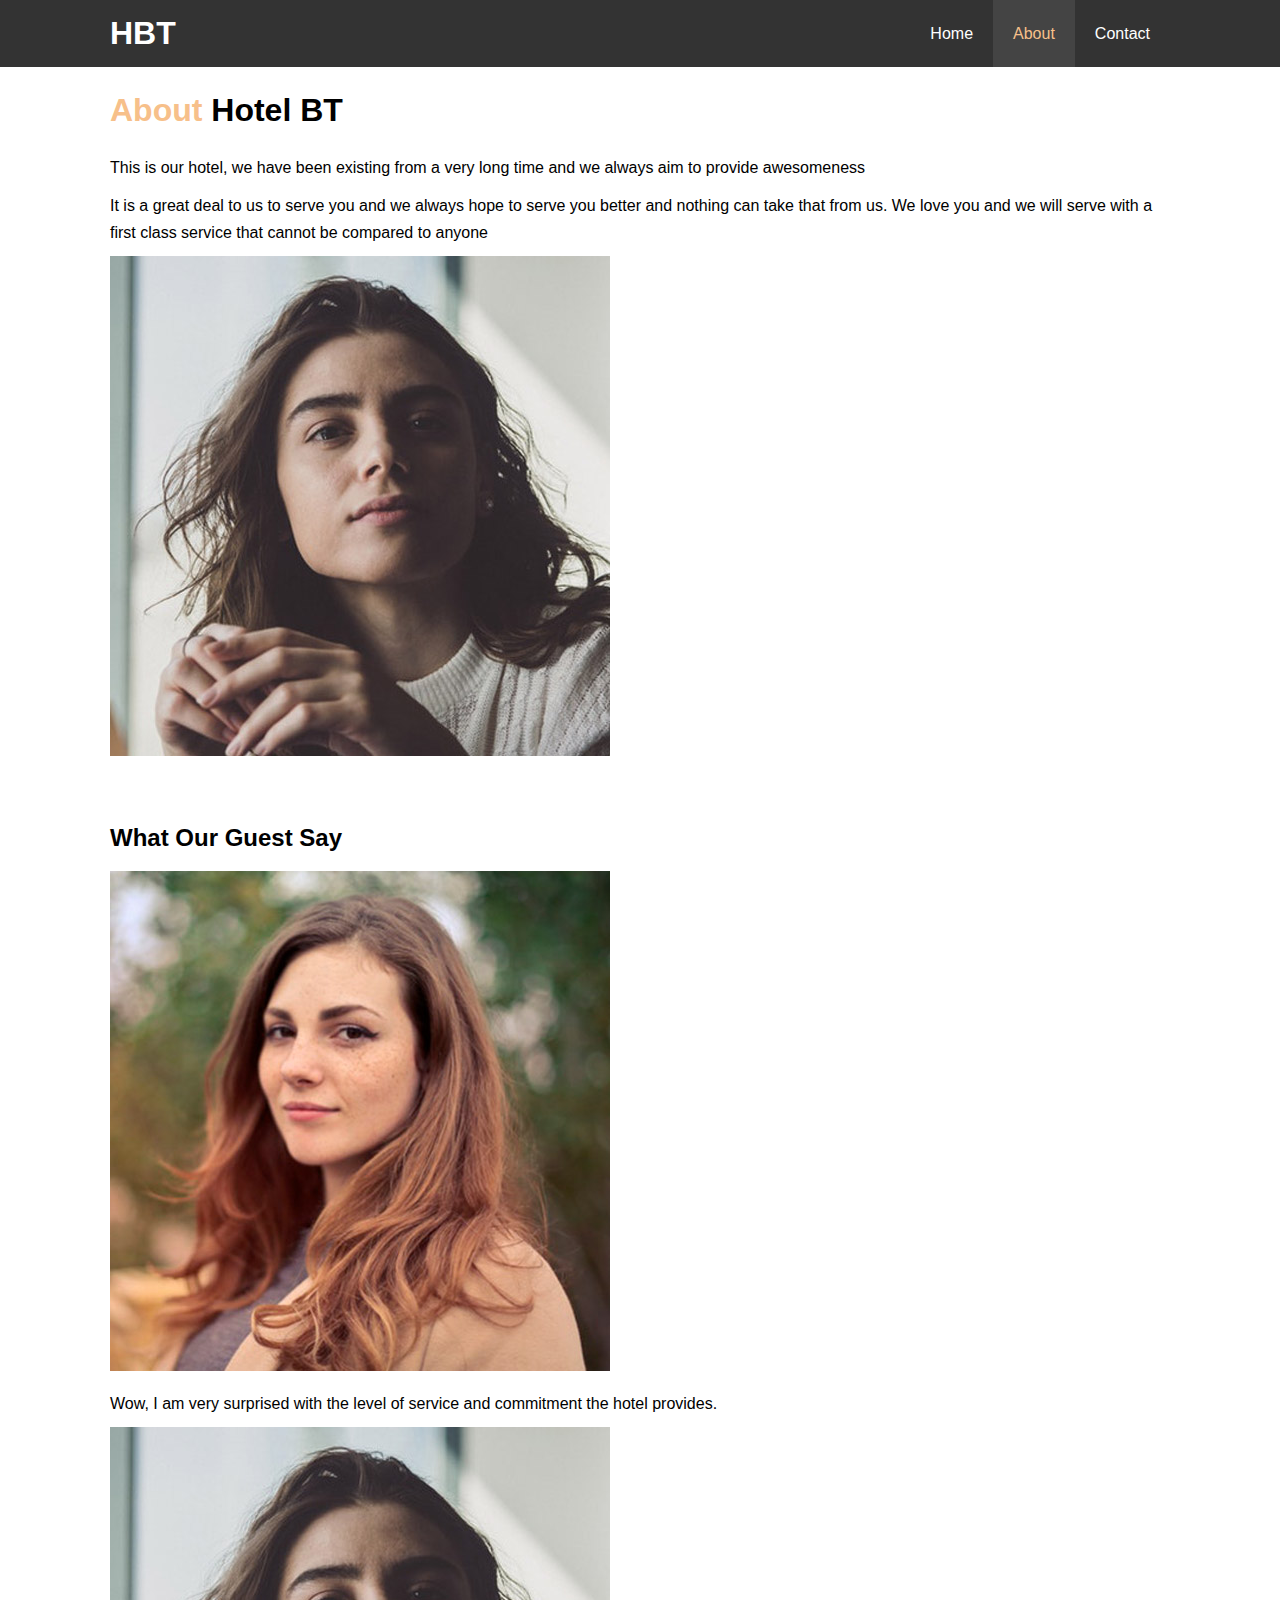
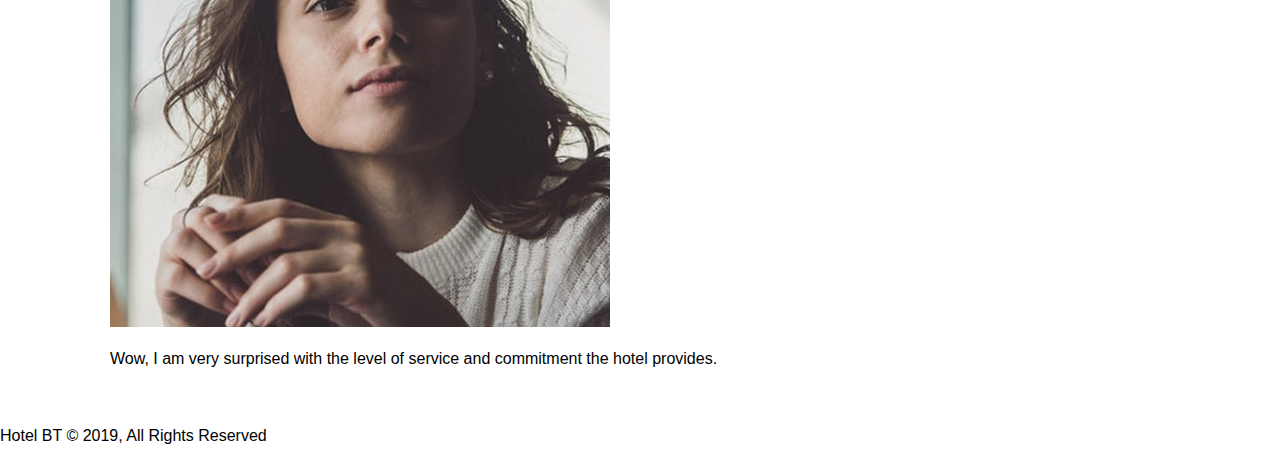
<file: about.html>
<!DOCTYPE html>
<html lang="en">
  <head>
    <meta charset="UTF-8" />
    <meta name="viewport" content="width=device-width, initial-scale=1.0" />
    <meta http-equiv="X-UA-Compatible" content="ie=edge" />
    <meta name="description" content="ie=edge" />
    <meta
      name="keywords"
      content="Hotel, Apartments, Holidays, Resort, Vacation, Hotels, 5-star, hospitality, trips, travel, comfort, flights, clean"
    />
    <title>Hotel BT | About”</title>
    <link rel="stylesheet" href="css/design.css" />
  </head>

  <body>
    <header>
      <nav id="navbar">
        <div class="container">
          <h1 class="logo">
            <a href="index.html">HBT</a>
          </h1>
          <ul>
            <li><a href="index.html">Home</a></li>
            <li><a class="current" href="about.html">About</a></li>
            <li><a href="contact.html">Contact</a></li>
          </ul>
        </div>
      </nav>
    </header>
    <section id="about-info" class="bg-light py-3">
      <div class="container">
        <div class="info-left">
          <h1 class="l-heading">
            <span class="text-primary">About</span> Hotel BT
          </h1>
          <p>
            This is our hotel, we have been existing from a very long time and
            we always aim to provide awesomeness
          </p>
          <p>
            It is a great deal to us to serve you and we always hope to serve
            you better and nothing can take that from us. We love you and we
            will serve with a first class service that cannot be compared to
            anyone
          </p>
        </div>
        <div class="info-right">
          <img src="img/person-2.jpg" alt="Hotel" />
        </div>
      </div>
    </section>
    <div id="clr"></div>
    <section id="testimonials" class="py-3">
      <div class="container">
        <h2 class="l-heading">What Our Guest Say</h2>
        <div class="testimonial bg-primary">
          <img src="img/person-1.jpg" alt="Samantha" />
          <p>
            Wow, I am very surprised with the level of service and commitment
            the hotel provides.
          </p>
        </div>
        <div class="testimonial bg-primary">
          <img src="img/person-2.jpg" alt="Jen" />
          <p>
            Wow, I am very surprised with the level of service and commitment
            the hotel provides.
          </p>
        </div>
      </div>
    </section>
    <footer id="main-footer">
      <p>Hotel BT © 2019, All Rights Reserved</p>
    </footer>
  </body>
</html>
</file>
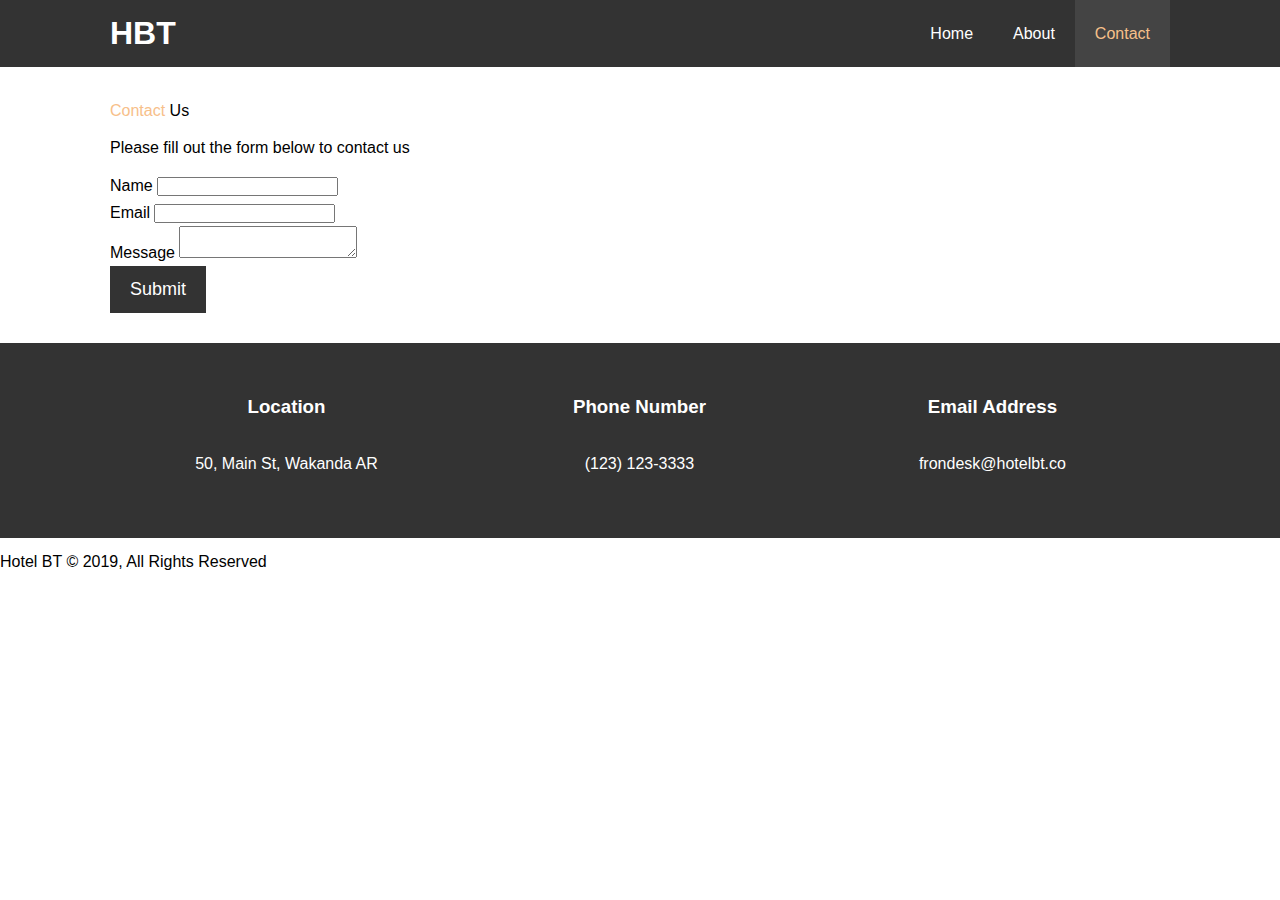
<file: contact.html>
<!DOCTYPE html>
<html lang="en">
  <head>
    <meta charset="UTF-8" />
    <meta name="viewport" content="width=device-width, initial-scale=1.0" />
    <meta http-equiv="X-UA-Compatible" content="ie=edge" />
    <meta
      name="keywords"
      content="Hotel, Apartments, Holidays, Resort, Vacation, Hotels, 5-star, hospitality, trips, travel, comfort, flights, clean"
    />
    <title>Hotel BT | Contact”</title>
    <link rel="stylesheet" href="css/design.css" />
  </head>

  <body>
    <header>
      <nav id="navbar">
        <div class="container">
          <h1 class="logo"><a href="index.html">HBT</a></h1>
          <ul>
            <li><a href="index.html">Home</a></li>
            <li><a href="about.html">About</a></li>
            <li><a class="current" href="contact.html">Contact</a></li>
          </ul>
        </div>
      </nav>
    </header>

    <section id="contact-form" class="py-3">
      <div class="container">
        <div class="l-heading">
          <span class="text-primary">Contact</span> Us
        </div>
        <p>Please fill out the form below to contact us</p>
        <form action="process.php">
          <div class="form-group">
            <label for="Name">Name</label>
            <input type="text" name="name" id="name" />
          </div>
          <div class="form-group">
            <label for="email">Email</label>
            <input type="email" name="email" id="email" />
          </div>
          <div class="form-group">
            <label for="message">Message</label>
            <textarea name="Message" id="message"></textarea>
          </div>
          <button type="submit" class="btn">Submit</button>
        </form>
      </div>
    </section>
    <section id="contact-info" class="bg-dark">
      <div class="container">
        <div class="box">
          <i class="fas fa-hotel fa-3x"></i>
          <h3>Location</h3>
          <p>50, Main St, Wakanda AR</p>
        </div>
        <div class="box">
          <i class="fas fa-phone fa-3x"></i>
          <h3>Phone Number</h3>
          <p>(123) 123-3333</p>
        </div>
        <div class="box">
          <i class="fas fa-envelope fa-3x"></i>
          <h3>Email Address</h3>
          <p>frondesk@hotelbt.co</p>
        </div>
      </div>
    </section>
    <footer id="main-footer">
      <p>Hotel BT © 2019, All Rights Reserved</p>
    </footer>
  </body>
</html>
</file>
<file: css/design.css>
/*reset*/
* {
  padding: 0px;
  margin: 0px;
  box-sizing: border-box;
}
/*main styling */

html,
body {
  font-family: "Segoe UI", Tahoma, Geneva, Verdana, sans-serif;
  line-height: 1.7em;
}
a {
  text-decoration: none;
  color: #333;
}

h1,
h2,
h3 {
  padding-bottom: 20px;
}
p {
  margin: 10px 0;
}

/*utility Classes*/
.container {
  margin: auto;
  max-width: 1100px;
  overflow: auto;
  padding: 0 20px;
}

.bg-dark {
  background: #333;
  color: white;
}

.btn-light {
  background: #f4f4f4;
  color: #333;
}

.text-primary {
  color: #f7c08a;
}

.lead {
  font-size: 20px;
}

.btn {
  display: inline-block;
  font-size: 18px;
  color: white;
  background: #333;
  padding: 13px 20px;
  border: none;
  cursor: pointer;
}

.btn:hover {
  background: #f7c08a;
  color: #333;
}

/*padding*/
.py-1 {
  padding: 10 px 0;
}
.py-2 {
  padding: 20 px 0;
}

.py-3 {
  padding: 30px 0;
}

/*Navbar*/
#navbar {
  background-color: #333;
  color: white;
  overflow: auto;
}

#navbar a {
  color: #fff;
}
#navbar .logo {
  float: left;
  padding-top: 20px;
}
#navbar ul {
  float: right;
  list-style: none;
}
#navbar ul li {
  float: left;
}

#navbar ul li a {
  display: block;
  padding: 20px;
  text-align: center;
}

#navbar ul li a:hover,
#navbar ul li a.current {
  background: #444;
  color: #f7c08a;
}
/*Showcase*/
#showcase {
  background: url("../img/showcase.jpg") no-repeat center center/cover;
  height: 600px;
}
#showcase .showcase-content {
  color: #fff;
  text-align: center;
  padding-top: 170px;
}

#showcase .showcase-content h1 {
  font-size: 60px;
  line-height: 1.2em;
}

#showcase .showcase-content p {
  padding-bottom: 20px;
  line-height: 1.7em;
}

/*Home Info*/
#home-info {
  height: 450px;
}

#home-info .info-img {
  float: left;
  width: 50%;
  background: url("../img/photo-1.jpg") no-repeat;
  min-height: 100%;
}

#home-info .info-content {
  float: right;
  width: 50%;
  height: 100%;
  text-align: center;
  padding: 50px 30px;
  overflow: hidden;
}

#home-info .info-content p {
  padding-bottom: 30px;
}

/*Features*/

.box {
  float: left;
  width: 33.3%;
  padding: 50px;
  text-align: center;
}
/*Main Footer*/
#main footer {
  text-align: center;
  background: #444;
}
</file>
